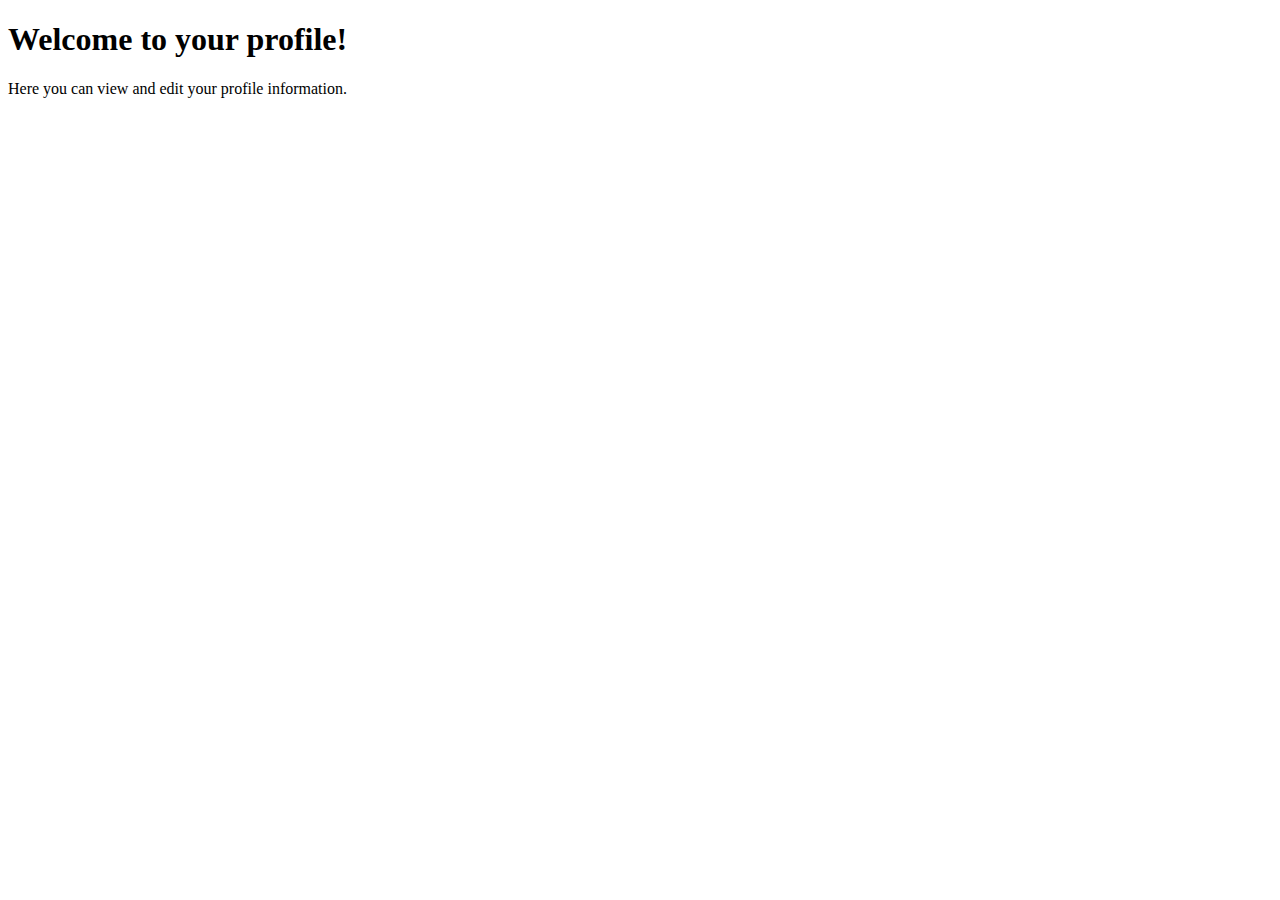
<file: blog/templates/profile.html>
<!DOCTYPE html>
<html lang="en">
<head>
    <meta charset="UTF-8">
    <meta name="viewport" content="width=device-width, initial-scale=1.0">
    <title>Document</title>
</head>
<body>
<h1>Welcome to your profile!</h1>
<p>Here you can view and edit your profile information.</p>

    
</body>
</html>
</file>
